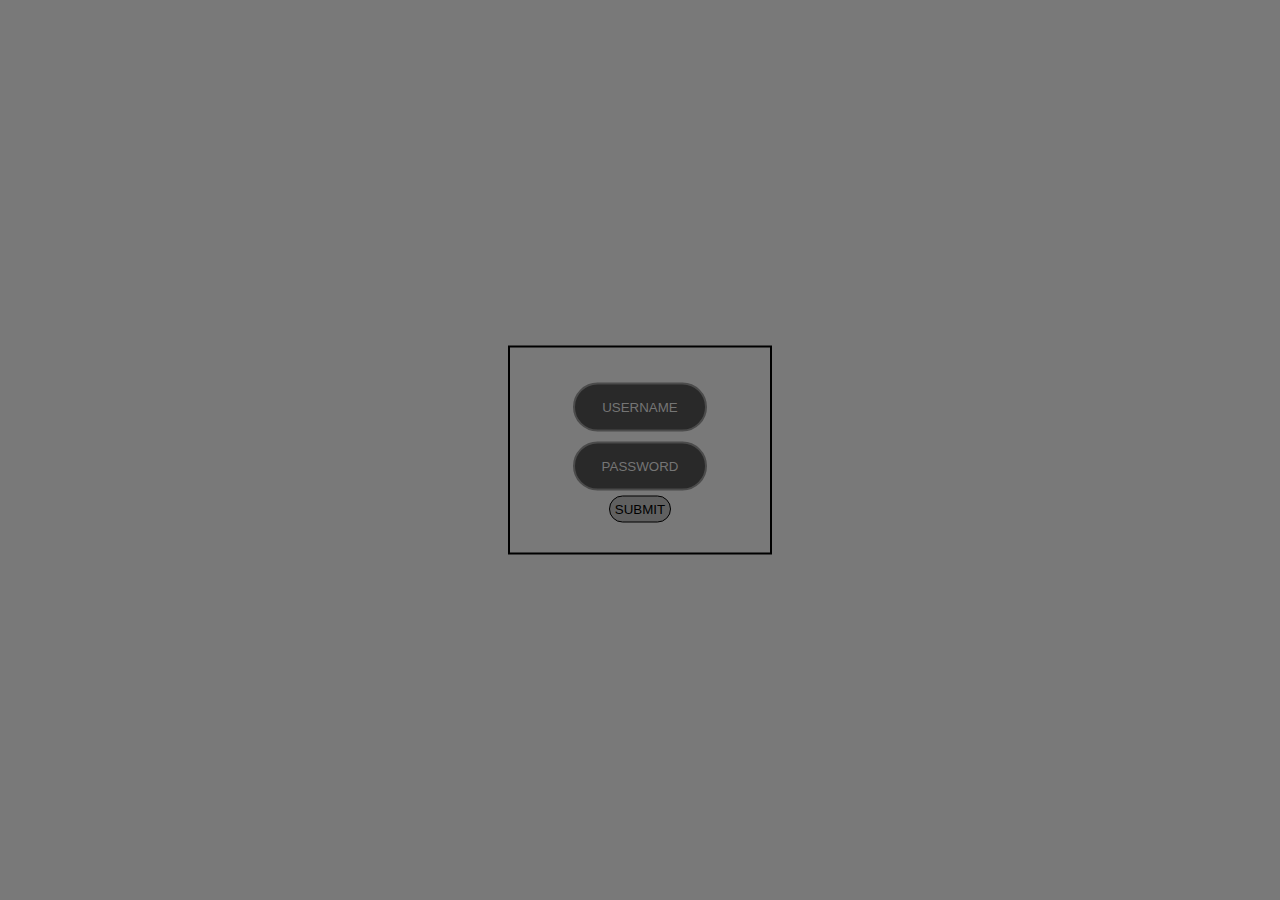
<file: trendz- darkmode/loginform.html>
<!DOCTYPE html>
<html lang="en" dir="ltr">
  <head>
    <title>trendz</title>
    <meta charset="utf-8">
    <link rel="stylesheet" href="stylesheet.css" type="text/css" />


  </head>
  <body>

<div id="login_form">
    <form method="GET">
      <input type="text" name="username" placeholder="USERNAME" autocomplete="off" value="">
      <input type="password" name="password" placeholder="PASSWORD" maxlength="12"  value=""> <!--max length controls number of characters for PASSWORD -->
      <input type="submit" name="SUBMIT"  value="SUBMIT">
   </form>

</div>

  </body>
</html>
</file>
<file: trendz- darkmode/stylesheet.css>
body {
  background-color: rgba(121, 121, 121, 1.0);
  font-size: 16px;
  margin: 0;
}

/*===========================header===========================*/
header {
  font-size: 2.5em;
  font-family: sans-serif, cursive;
  text-align: center;
  height: 150px;
  margin: 2px;
  /*border: 1px solid black;*/
}

img {
  display: block;
  max-width: 100%;
  max-height: 100%;
  margin-left: auto;
  margin-right: auto;
}

#pagename {
  font-size: 90px;
  font-family: cursive;
  font-weight: bolder;
  text-align: center;
  border: 2px;
}

/*=========================link=============================*/
ul {
  text-align: center;
  padding-top: 20px;
  font-size: 1.7em;
}

li {
  display: inline;
}

a {
  text-decoration: none;
  color: rgba(41, 41, 41, 1.0);
  padding: 7px;
  margin: 10px;
  border: 2px solid rgba(75, 75, 75, 1.0);
  border-radius: 25px;
}

a:hover {
  color: rgba(75, 75, 75, 1.0);
  background-color: rgba(41, 41, 41, 1.0);
}

#signup:visited {
  colour: red;
  background-color: rgba(41, 41, 41, 0.3);
}

/*========================inputs===========================*/
div#login_form {
  border: 2px solid black;
  width: 200px;
  text-align: center;
  position: absolute;
  top: 50%;
  left: 50%;
  transform: translate(-50%, -50%);
  padding: 30px;
}

input[type="text"], input[type="password"] {
  background-color: rgba(41, 41, 41, 1.0);
  color: white;
  border: 2px solid rgba(75, 75, 75, 1.0);
  border-radius: 40px;
  padding: 15px;
  margin-top: 5px;
  margin: 5px;
  width: 100px;
  text-align: center;
}

input[type="submit"] {
  border: 1px solid black;
  border-radius: 20px;
  background-color: rgba(41, 41, 41, 0.3);
  padding: 5px;
}

input[type="text"]:hover,
input[type="password"]:hover {
  background-color: black;
}
</file>
